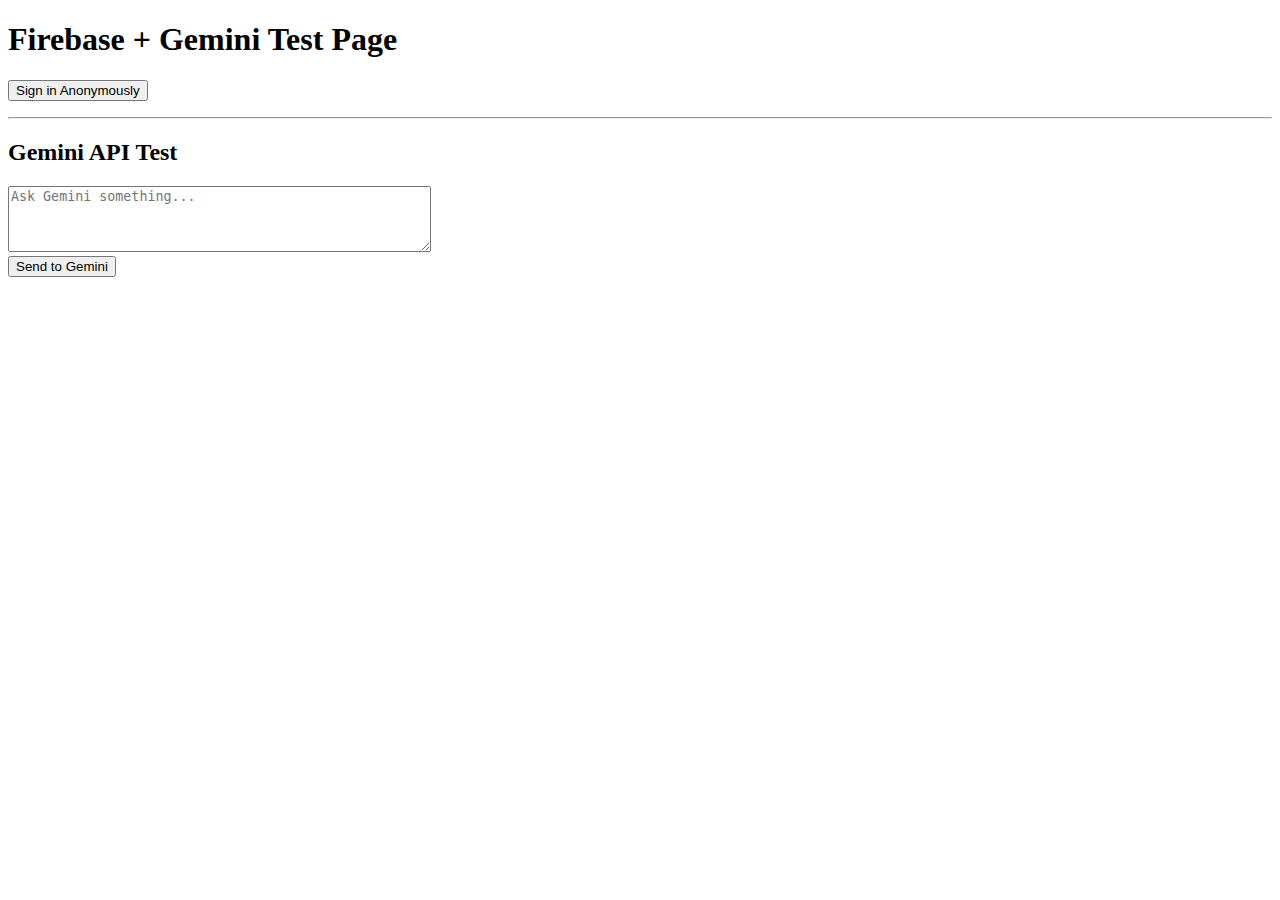
<file: firebase.html>
<!DOCTYPE html>
<html>
<head>
  <meta charset="UTF-8">
  <meta name="viewport" content="width=device-width, initial-scale=1.0">
  <title>Firebase + Gemini Test</title>
</head>
<body>
  <h1>Firebase + Gemini Test Page</h1>

  <button id="signin">Sign in Anonymously</button>
  <p id="status"></p>

  <hr>
  <h2>Gemini API Test</h2>
  <textarea id="prompt" rows="4" cols="50" placeholder="Ask Gemini something..."></textarea><br>
  <button id="askGemini">Send to Gemini</button>
  <pre id="geminiOutput"></pre>

  <script type="module">
    // Import Firebase
    import { initializeApp } from "https://www.gstatic.com/firebasejs/10.12.2/firebase-app.js";
    import { getAnalytics } from "https://www.gstatic.com/firebasejs/10.12.2/firebase-analytics.js";
    import { getAuth, signInAnonymously, onAuthStateChanged } from "https://www.gstatic.com/firebasejs/10.12.2/firebase-auth.js";

    // Your Firebase config
    const firebaseConfig = {
      apiKey: "AIzaSyAEtdyYgFABdmWxBVQUmWXKNKE8Ae5dAKI",
      authDomain: "chessunlocked-3ffe1.firebaseapp.com",
      projectId: "chessunlocked-3ffe1",
      storageBucket: "chessunlocked-3ffe1.firebasestorage.app",
      messagingSenderId: "530515763757",
      appId: "1:530515763757:web:d0328b88329ca4009a4ea4",
      measurementId: "G-GBK1CXJ0N5"
    };

    // Initialize Firebase
    const app = initializeApp(firebaseConfig);
    const analytics = getAnalytics(app);
    const auth = getAuth();

    // Sign in anonymously
    document.getElementById("signin").addEventListener("click", () => {
      signInAnonymously(auth)
        .then(() => {
          document.getElementById("status").textContent = "Signed in anonymously!";
        })
        .catch((error) => {
          document.getElementById("status").textContent = "Error: " + error.message;
        });
    });

    // Show user ID when signed in
    onAuthStateChanged(auth, (user) => {
      if (user) {
        document.getElementById("status").textContent = `Signed in as: ${user.uid}`;
      }
    });

    // Gemini API key
    const GEMINI_API_KEY = ""AIzaSyAfVgcEB0PxaOt34lZqiohqqqgKn9xpzfU";";

    // Gemini API request
    document.getElementById("askGemini").addEventListener("click", async () => {
      const prompt = document.getElementById("prompt").value;
      try {
        const response = await fetch(
          "https://generativelanguage.googleapis.com/v1beta/models/gemini-pro:generateContent?key=" + GEMINI_API_KEY,
          {
            method: "POST",
            headers: { "Content-Type": "application/json" },
            body: JSON.stringify({ contents: [{ parts: [{ text: prompt }] }] })
          }
        );
        const data = await response.json();
        document.getElementById("geminiOutput").textContent =
          data?.candidates?.[0]?.content?.parts?.[0]?.text || "No response from Gemini.";
      } catch (err) {
        document.getElementById("geminiOutput").textContent = "Error: " + err.message;
      }
    });
  </script>
</body>
</html>
</file>
